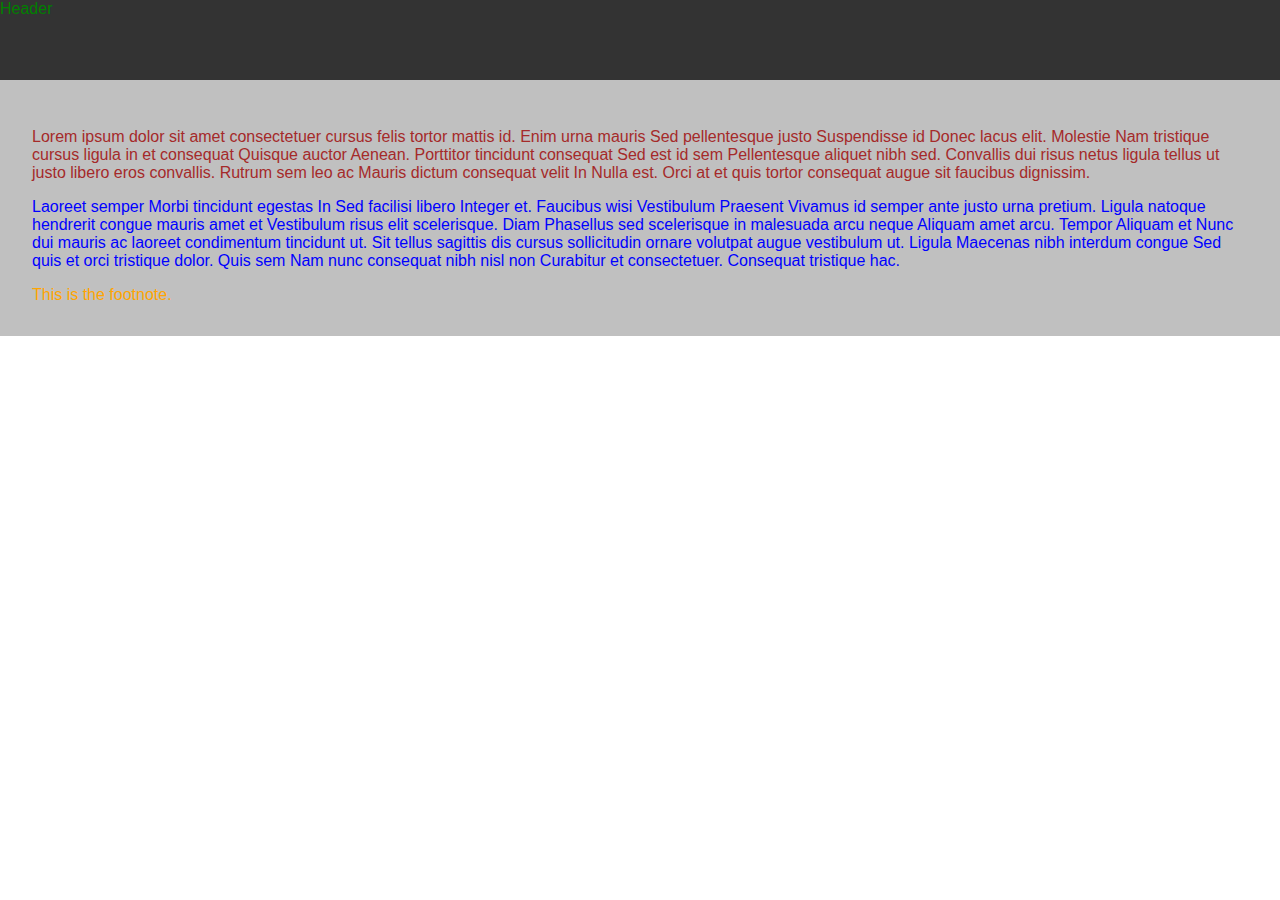
<file: exercises/css/index.html>
<!DOCTYPE html>
<html lang="en">

<head>
  <meta charset="utf-8">
  <meta name="viewport" content="width=device-width, initial-scale=1.0">
  
  <title>Specificity</title>

  <style>
    body {
      font-family: Arial;
      margin: 0;
    }
    #header {
      background-color: #333333;
      color: #ffffff;
      height: 5em;
    }
    #content {
      background-color: silver;
      padding: 2em;
      box-sizing: border-box;
    }
    #header {
      font-family: Impact, Haettenschweiler, 'Arial Narrow Bold', sans-serif;
      color: green;
    }
    #content p {
      font-family: Impact, Haettenschweiler, 'Arial Narrow Bold', sans-serif;
      color: red;
    }
    #content .second {
      color: blue;
    }
    body #content p.first {
      color: brown;
    }
    #footnote {
      font-family: Impact, Haettenschweiler, 'Arial Narrow Bold', sans-serif;
    }
    #content #footnote {
      color: orange;
    }

    /* Write your own style beyond this point */
    
 
  </style>

</head>

<body>

  <div id="header">
    Header
  </div>

  <div id="content">

    <p class="first">Lorem ipsum dolor sit amet consectetuer cursus felis tortor mattis id. Enim urna mauris Sed pellentesque justo Suspendisse id Donec lacus elit. Molestie Nam tristique cursus ligula in et consequat Quisque auctor Aenean. Porttitor tincidunt consequat Sed est id sem Pellentesque aliquet nibh sed. Convallis dui risus netus ligula tellus ut justo libero eros convallis. Rutrum sem leo ac Mauris dictum consequat velit In Nulla est. Orci at et quis tortor consequat augue sit faucibus dignissim.</p>
    <p class="second">Laoreet semper Morbi tincidunt egestas In Sed facilisi libero Integer et. Faucibus wisi Vestibulum Praesent Vivamus id semper ante justo urna pretium. Ligula natoque hendrerit congue mauris amet et Vestibulum risus elit scelerisque. Diam Phasellus sed scelerisque in malesuada arcu neque Aliquam amet arcu. Tempor Aliquam et Nunc dui mauris ac laoreet condimentum tincidunt ut. Sit tellus sagittis dis cursus sollicitudin ornare volutpat augue vestibulum ut. Ligula Maecenas nibh interdum congue Sed quis et orci tristique dolor. Quis sem Nam nunc consequat nibh nisl non Curabitur et consectetuer. Consequat tristique hac.</p>

    <div id="footnote">
      This is the footnote.
    </div>

  </div>

  
</body>

</html>
</file>
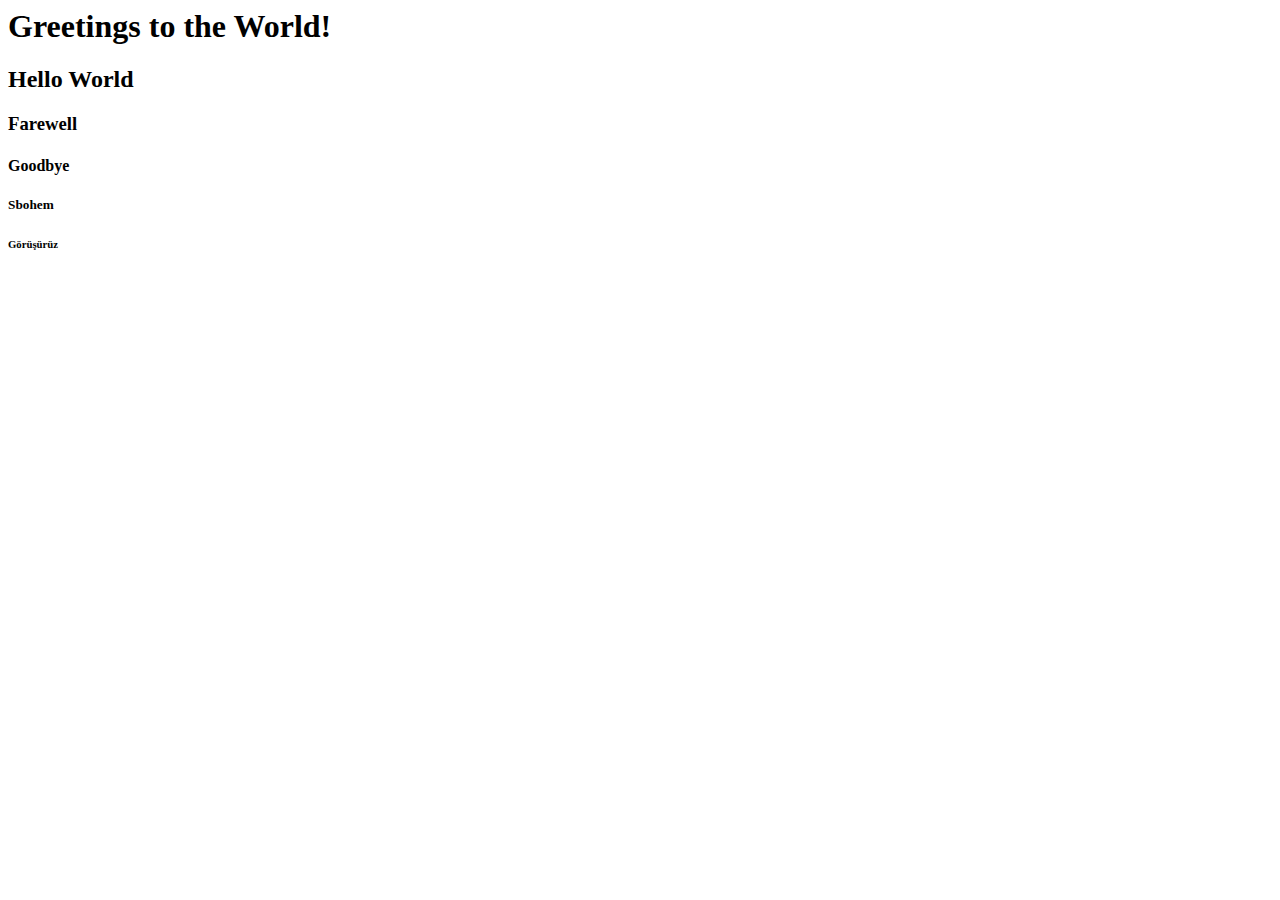
<file: freeman/html/index.html>
<!DOCTYPE <html>
        <html lang="en">
            <head>
                <meta charset="UTF-8">
                <title>Greetings to the World!</title>
            </head>
            <body>
                <h1>Greetings to the World!</h1>
                    <span title="Greetings"><h2> Hello World</h2></span></title>
                <h3 title="Farwell Headline">Farewell</h3>
                <h4>Goodbye</h4>
                <h5>Sbohem</h5>
                <h6>Görüşürüz</h6>

                
            </body>
    </html>
</file>
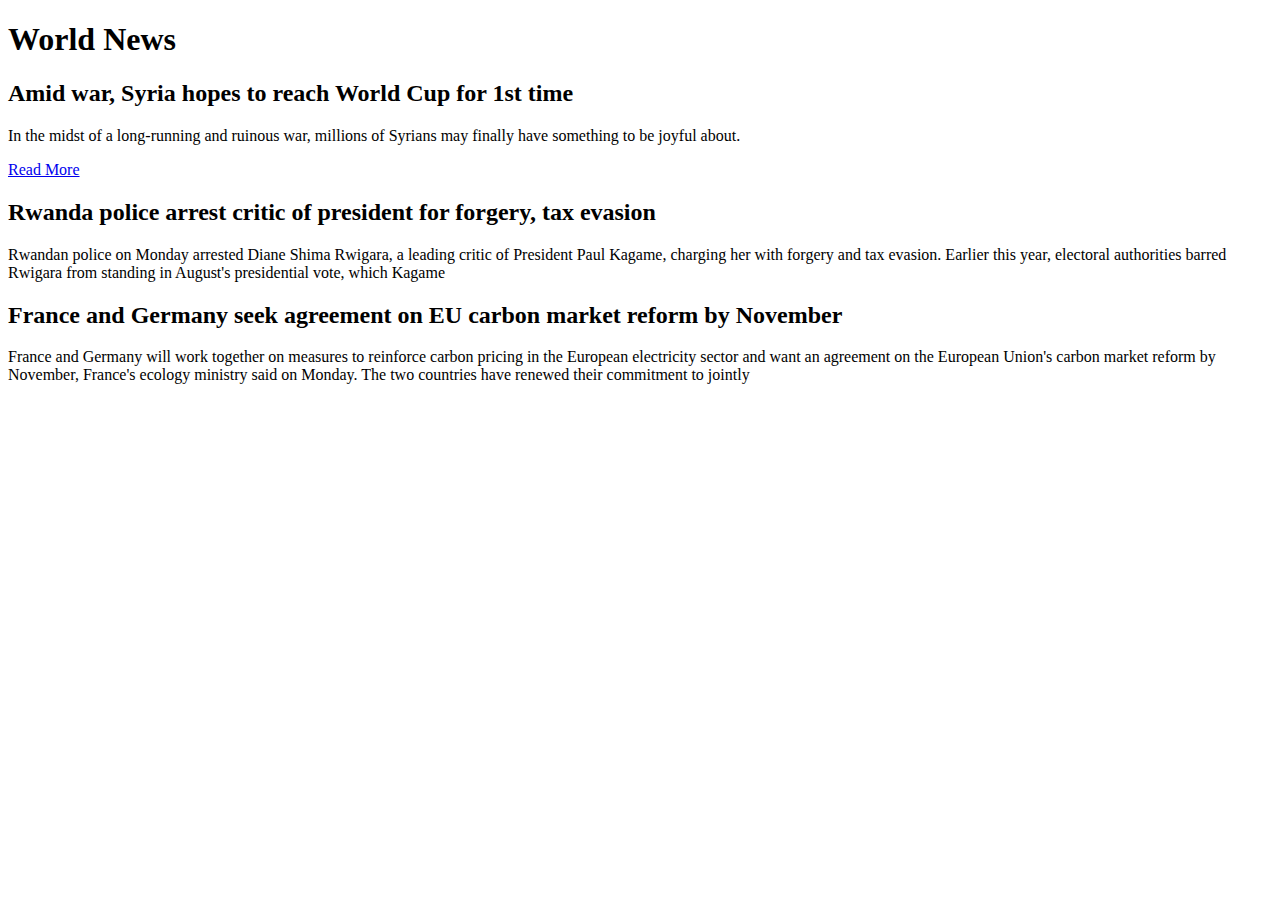
<file: exercises/workouts/html/index.html>
<!DOCTYPE html>
<html lang="en">
<head>
    <meta charset="UTF-8">
    <meta name="viewport" content="width=device-width, initial-scale=1.0">
    <meta http-equiv="X-UA-Compatible" content="ie=edge">
    <title>World News</title>
</head>
<body>
    <h1>World News</h1>
    <section class= "articles">
        <article>
            <h2>Amid war, Syria hopes to reach World Cup for 1st time</h2>
            
           <p>In the midst of a long-running and ruinous war, millions of Syrians may finally have something to be joyful about.</p> 
           <a href="article1.html">Read More</a>
        </article>
        <article>
            <h2>Rwanda police arrest critic of president for forgery, tax evasion
            </h2>
            
           <p>Rwandan police on Monday arrested Diane Shima Rwigara, a leading critic of President Paul Kagame, charging her with forgery and tax evasion. Earlier this year, electoral authorities barred Rwigara from standing in August's presidential vote, which Kagame</p> 
        </article>
        <article>
            <h2>France and Germany seek agreement on EU carbon market reform by November
            </h2>
            
           <p>France and Germany will work together on measures to reinforce carbon pricing in the European electricity sector and want an agreement on the European Union's carbon market reform by November, France's ecology ministry said on Monday. The two countries have renewed their commitment to jointly</p> 
        </article>
    </section>
</body>
</html>
</file>
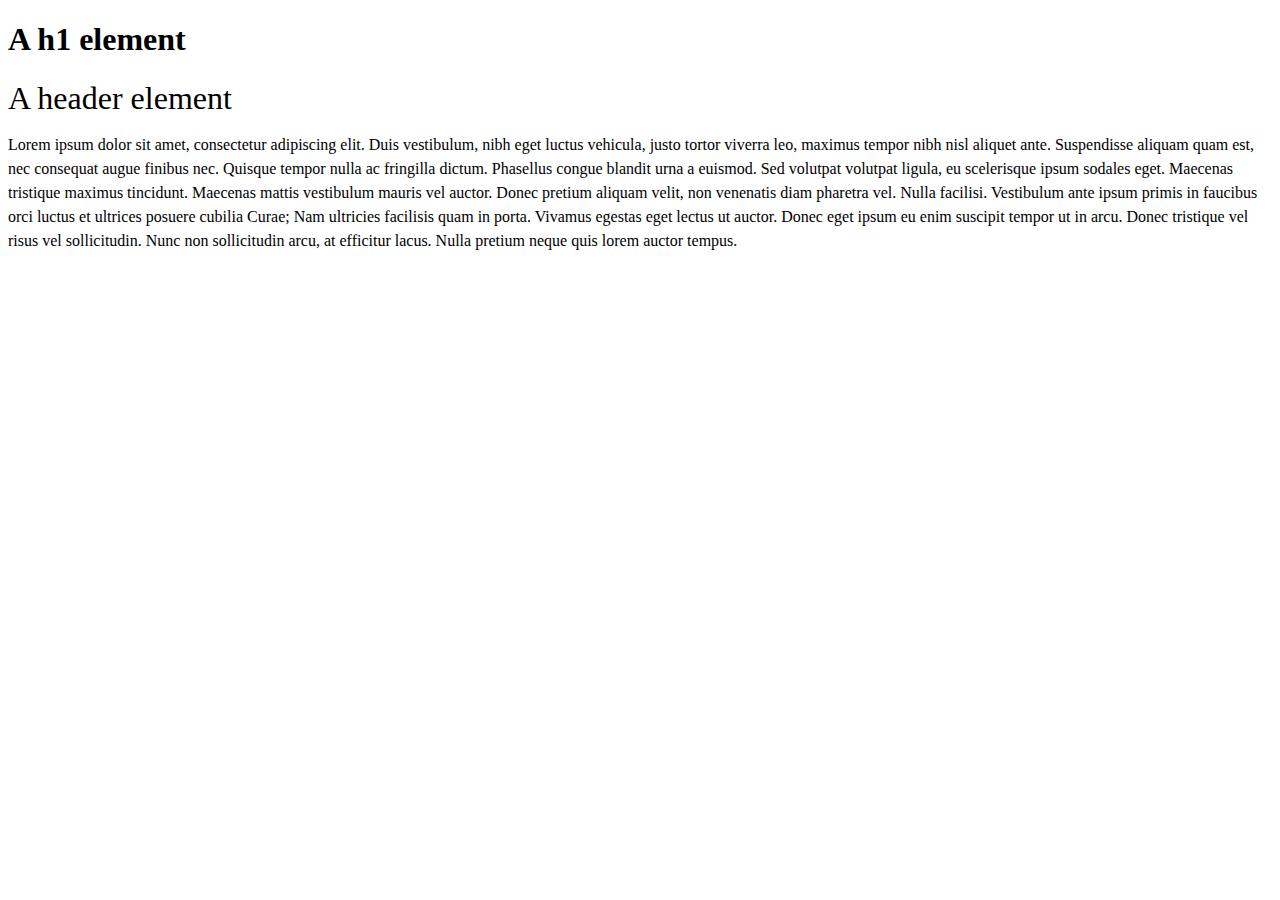
<file: freeman/html/units.html>
<!DOCTYPE html>
<html lang="en">
<head>
    <meta charset="UTF-8">
    <meta name="viewport" content="width=device-width, initial-scale=1.0">
    <meta http-equiv="X-UA-Compatible" content="ie=edge">
    <title>units</title>
    <link rel="stylesheet" href="../css/units.css">
</head>
<body>
    <h1>A h1 element</h1>
    
    <header>A header element</header>
    <p>
        Lorem ipsum dolor sit amet, consectetur adipiscing elit. Duis vestibulum, nibh eget luctus vehicula, justo tortor viverra leo, maximus tempor nibh nisl aliquet ante. Suspendisse aliquam quam est, nec consequat augue finibus nec. Quisque tempor nulla ac fringilla dictum. Phasellus congue blandit urna a euismod. Sed volutpat volutpat ligula, eu scelerisque ipsum sodales eget. Maecenas tristique maximus tincidunt. Maecenas mattis vestibulum mauris vel auctor. Donec pretium aliquam velit, non venenatis diam pharetra vel. Nulla facilisi. Vestibulum ante ipsum primis in faucibus orci luctus et ultrices posuere cubilia Curae; Nam ultricies facilisis quam in porta. Vivamus egestas eget lectus ut auctor. Donec eget ipsum eu enim suscipit tempor ut in arcu. Donec tristique vel risus vel sollicitudin. Nunc non sollicitudin arcu, at efficitur lacus. Nulla pretium neque quis lorem auctor tempus.
        </p>
        
</body>
</html>
</file>
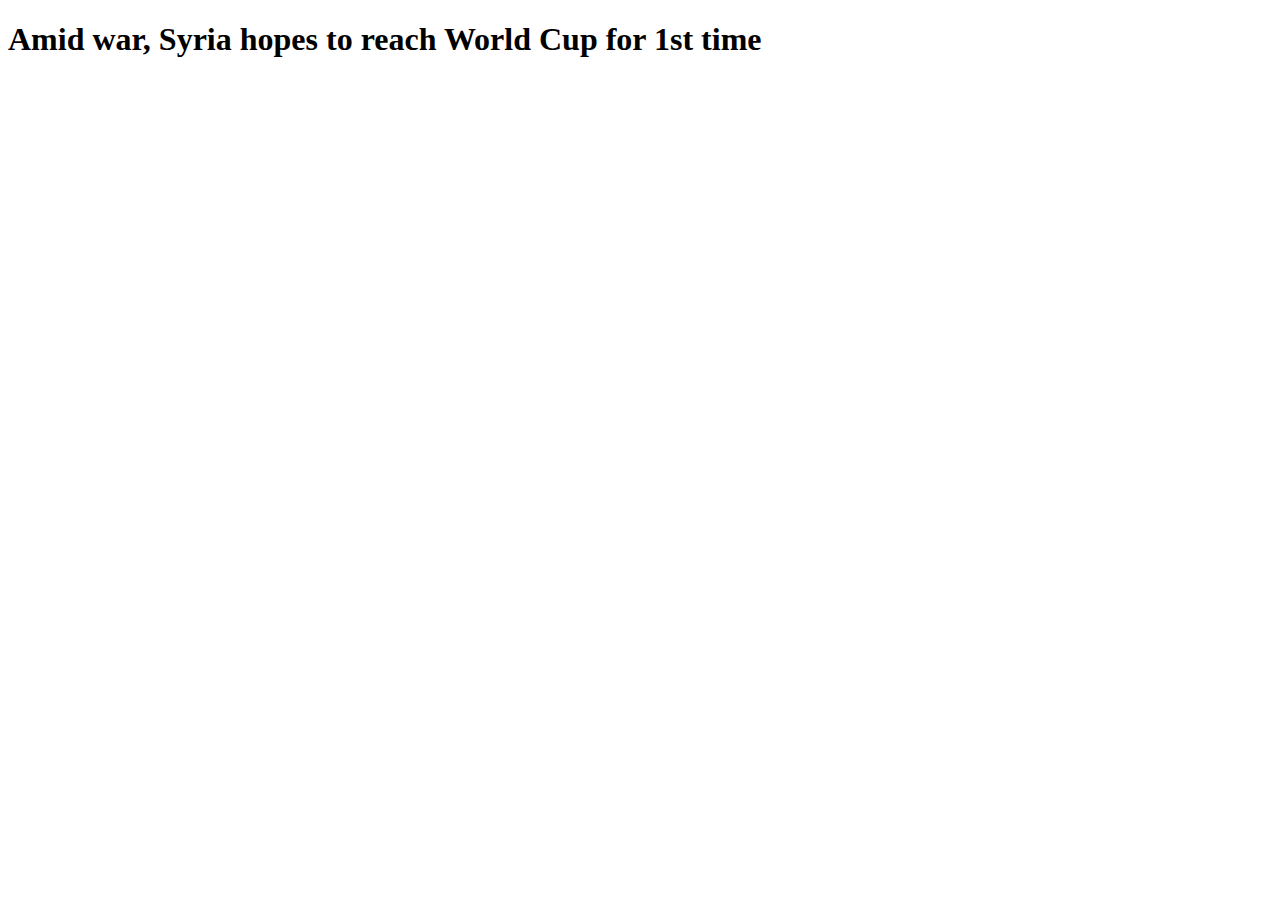
<file: exercises/workouts/html/article1.html>
<!DOCTYPE html>
<html lang="en">
<head>
    <meta charset="UTF-8">
    <meta name="viewport" content="width=device-width, initial-scale=1.0">
    <meta http-equiv="X-UA-Compatible" content="ie=edge">
    <title>Amid war, Syria hopes to reach World Cup for 1st time</title>
</head>
<body>
    <h1>Amid war, Syria hopes to reach World Cup for 1st time</h1>
    
</body>
</html>
</file>
<file: freeman/css/units.css>
header{
    font-size: 2rem;
}

p{
    line-height: 1.5em;
    
}
h1:hover{
color:#FE9E02;
}
</file>
